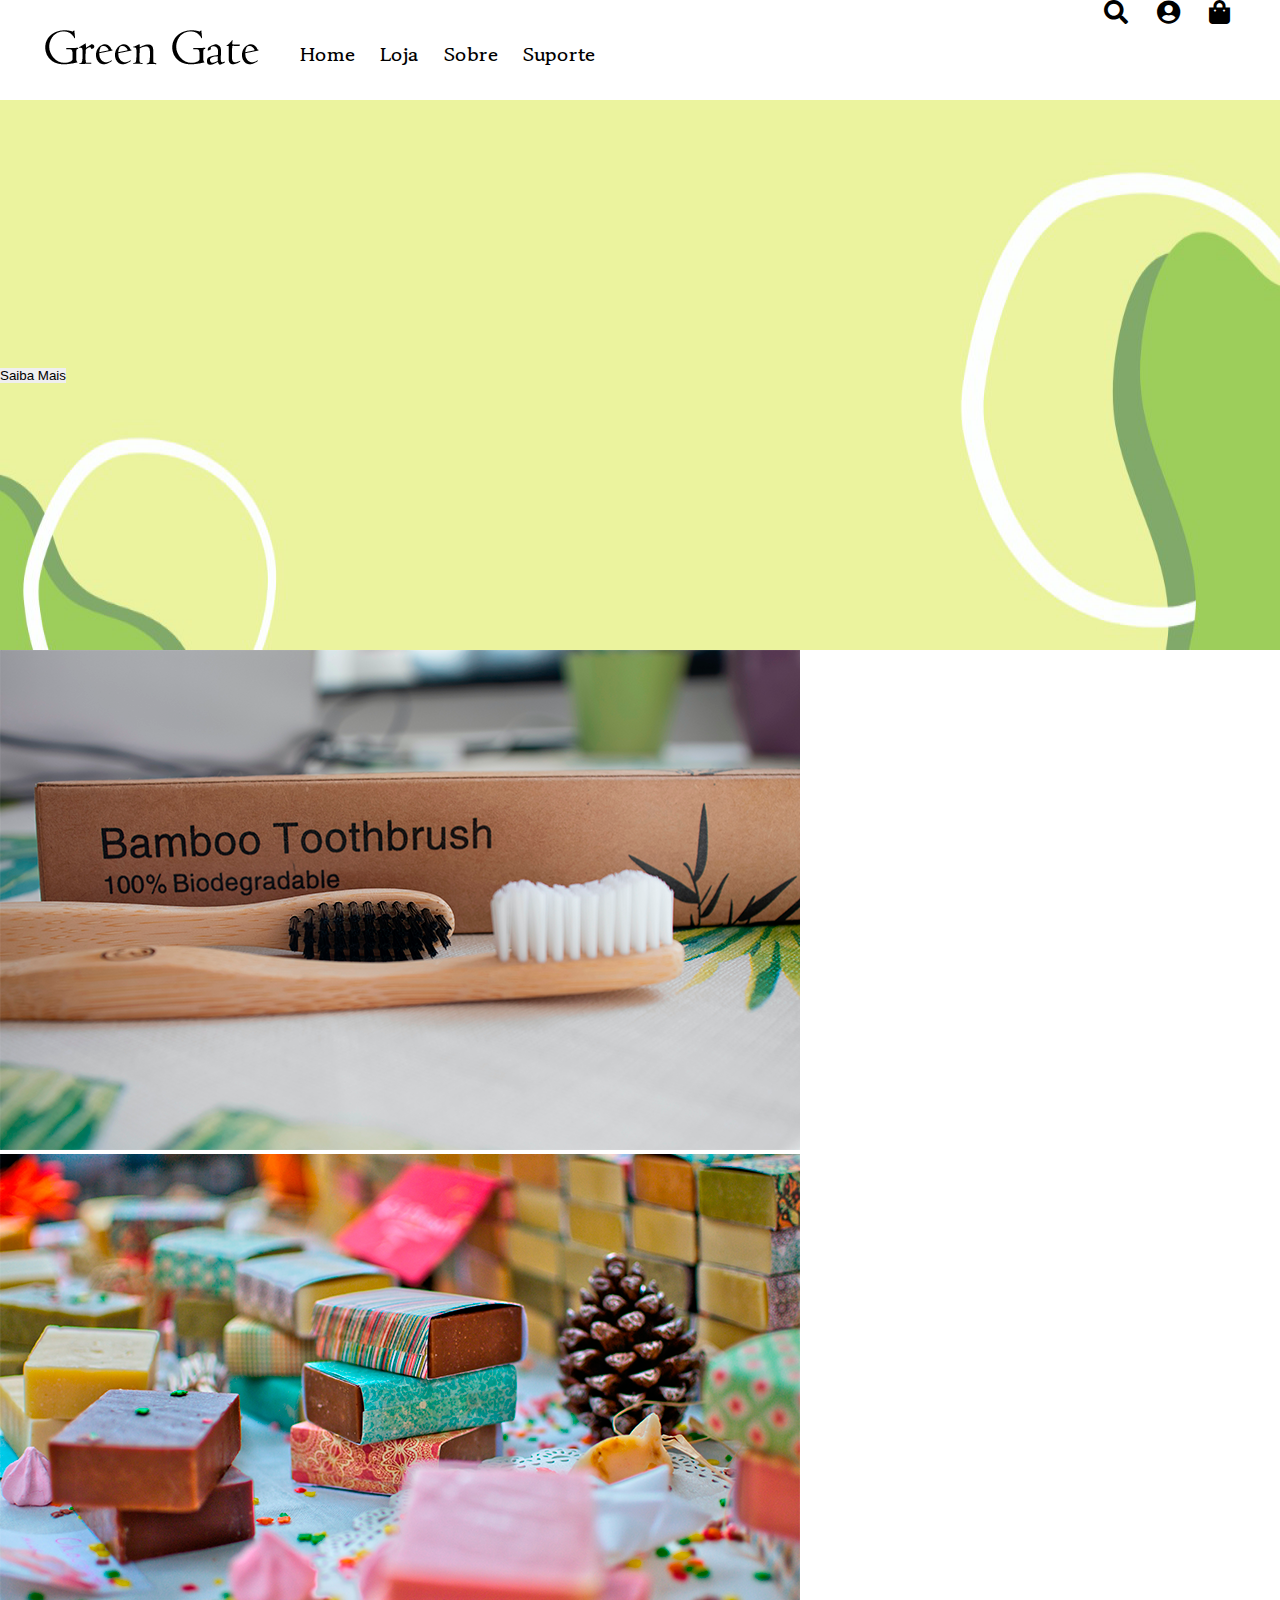
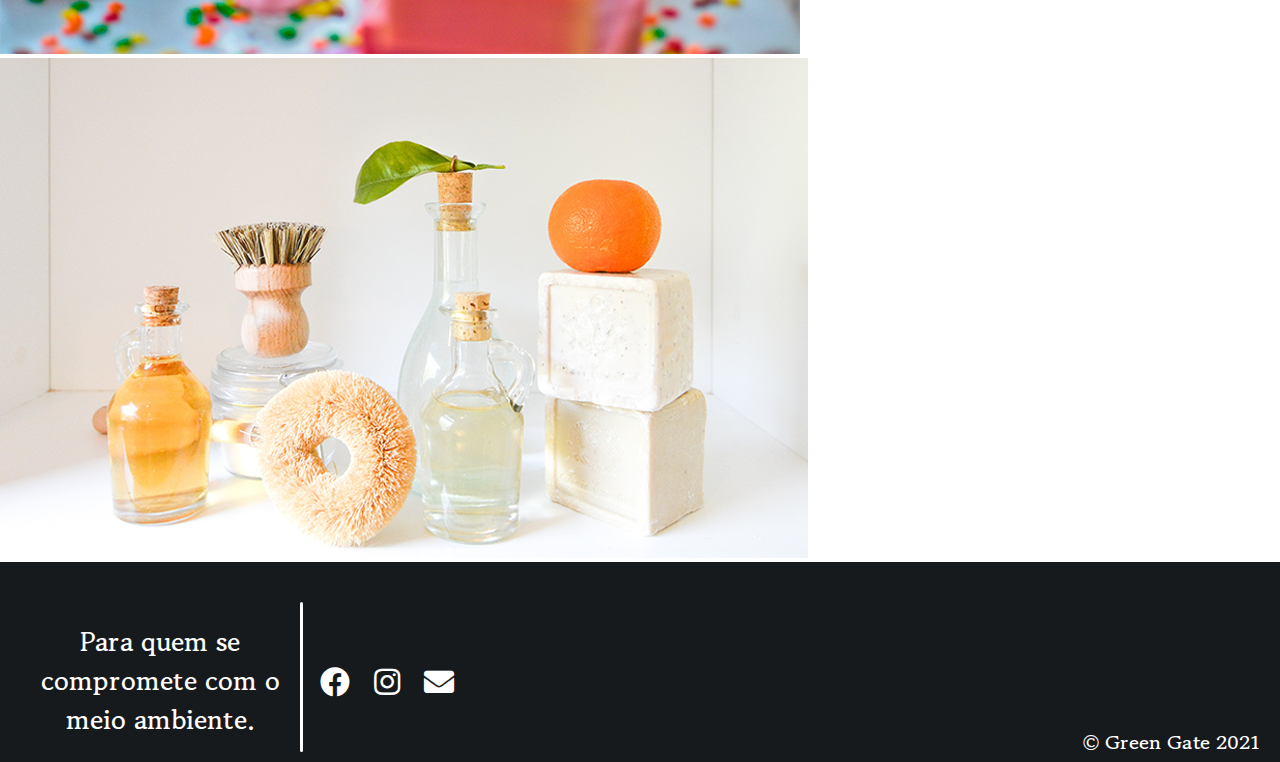
<file: HTML/index.html>
<!DOCTYPE html>
<html lang="pr-br">
<head>
    <meta charset="UTF-8">
    <meta http-equiv="X-UA-Compatible" content="IE=edge">
    <meta name="viewport" content="width=device-width, initial-scale=1.0">
    <link rel="stylesheet" href="../CSS/style-index.css">
    <link rel="stylesheet" href="../FONTAW/css/all.css">
    <link rel="shortcut icon" href="../IMG/icone.ico" type="image/x-icon">
    <title>Green Gate</title>
</head>
<body>
    <header>

        <!-- Cabeçalho -->

        <section class="main-nav">
            <nav>
                <div class="logo">
                    <figure>
                        <a href="../HTML/index
                        .html"><img src="../IMG/logotipo.png" alt="Logotipo"></a>
                    </figure>
                </div>

                <div class="lista-menu">
                    <ul>
                        <li><a href="">Home</a></li>
                        <li><a href="">Loja</a></li>
                        <li><a href="">Sobre</a></li>
                        <li><a href="">Suporte</a></li>
                    </ul>
                </div>

                <div class="figuras">
                    <a href=""><i class="fas fa-search"></i></a>
                    <a href="../PHP/login.php"><i class="fas fa-user-circle"></i></a>
                    <a href=""><i class="fas fa-shopping-bag"></i></a>
                </div>
            </nav>
        </section>
    </header>

    <!-- Conteúdo -->

    <section class="main-conteudo">
        <div class="conteudo">
            
            <a href="#"><button>Saiba Mais</button></a>
        </div>

    </section>

    <section class="imagens">
        <div>
            <img src="../IMG/Imagem1.png" alt="Imagem sabonete"
            id="img1">
            <img src="../IMG/Imagem2.png" alt="Imagem Sabonete" id="img2">
            <img src="../IMG/Imagem3.png" alt="Imagem Sabonete sustentavél" id="img3">
        </div>
    </section>
    
    <!-- Rodapé -->

    <footer class="main-footer">
        <section class="cont-footer">
            <div>
                <p>Para quem se compromete com o meio ambiente.</p>
            </div>
        </section>

        <div id="linha-vert"></div>

        <div class="footer-icon">
            <a href="https://www.facebook.com/Green-Gate-103711395206238"><i class="fab fa-facebook"></i></a>
            <a href="https://www.instagram.com/green.gate_/"><i class="fab fa-instagram"></i></a>
            <a href="#"><i class="fas fa-envelope"></i></a>
        </div>

        <div class="direitos">
            <p>© Green Gate 2021</p>
        </div>
    </footer>
</body>
</html>
</file>
<file: CSS/style-index.css>
@import url('https://fonts.googleapis.com/css2?family=Gowun+Batang&display=swap');

*{
    padding: 0;
    margin: 0;
    border: 0;
}
a{
    text-decoration: none;
}

/*Barra-Navegação*/
.main-nav{
    max-width: 1600px;
    width: 100%;
}
.main-nav nav{
    width: 100%;
    background-color: #FFF;
    height: 100px;
    margin: 0;
    border: 0;
    padding: 0;
    z-index: 20;
}

.logo {
    position: absolute;
    top: 15px;
    left: 20px;
}

.lista-menu ul{
    list-style: none;
    position: absolute;
    top: 40px;
    left: 300px;
}

.lista-menu ul li{
    float: left;
    padding-right: 25px;
}

.lista-menu ul li a {
    color: #000;
    font-family: 'Gowun Batang', serif;
    font-weight: bolder;
    font-size: 15pt;
}

.lista-menu ul li a:hover {
    color: #8082e2;
}

.figuras {
    position: relative;
    float: right;
    right: 25px;
}

.figuras a, .search-box{
    color: #000;
    display: inline-block;
}

.fa-shopping-cart:hover, .fa-user-circle:hover, .figuras-empresa a:hover{
    color: #8082e2;
}

.figuras a i{
    font-size: 24px;
    padding-right: 25px;
}

/*Conteudo*/
.main-conteudo{
    position: relative;
    max-width: 1600px;
    width: 100%;
    left: 0;
    margin: 0;
    border: 0;
    padding: 0;
}
.conteudo{
    height: 550px;
    position: relative;
    top: 0px;
    background-image: url("../IMG/fundo-index.png");
    background-size: 100% 900px;
    align-content: center;
    background-repeat: no-repeat;
    width: 100%;
    left: 0px;
}

.conteudo div{
    position: absolute;
    text-align: center;
    margin-left: 20vw;
    margin-top: 20vh;
}

.conteudo div h1{
    font-size: 55px;
    color: rgb(25, 36, 0);
    font-weight: 900;
    max-width: 800px;
    font-family: 'Staatliches', sans-serif;
    line-height: 75px;
}

.conteudo div span{
    font-size: 1.1rem;
    font-weight: 600;
    font-family: 'Roboto', sans-serif;
}

.conteudo div a{
    font-size: 1.5rem;
    font-weight: 500;
    color: white;
    background-color: #C3CE64;
    padding-top: 10px;
    padding-bottom: 10px;
    padding-right: 20px;
    padding-left: 20px;
    border-radius: 10px;
    font-family: 'Roboto', sans-serif;
    transform: scale(100%);
    transition-duration: 0.5s;
}

.button-lojas:hover{
    background-color: #a7af5b;
    color: #ffffff;
    transition: ease 0.5s;
}

.section-valores{
    height: 850px;
    width: 100%;
    background-color: #f9fdc5;
    text-align: center;
    justify-content: center;
}

.container-titulo{
    padding-top: 120px;
    margin-bottom: 20px;
    font-family: 'Staatliches', sans-serif;
    font-weight: 1000;
    font-size: 1.8rem;
}

.section-valores p{
    font-size: 1.3rem;
    font-family: Caviar Dreams;
    font-weight: 500;
}

.espaco-obj{
    display: flex;
    justify-content: center;
    align-items: center;
    text-align: center;
}

.container-obj p{
    margin-top: 40px;
}

.container-obj{
    height: 500px;
    width: 370px;
    margin: 30px 24px;
    border-radius: 10px;
    background-color: #FFF;
    box-shadow: 1px 1px 11px -4px #DCDCDC;
}

.container-obj i{
    font-size: 10rem;
    color: #000;
}

#obj1, #obj2, #obj3{
    position: relative;
    top: 80px;
}

#obj1{
    color: #d7dd90;
}

#obj2{
    color: #aabd7c;
}

#obj3{
    color: #c7d281;
}

.sessao1{
    height: 560px;
    width: 100%;
    background-repeat: no-repeat;
    background-size: cover;
    background-color: #FFF;
    display: flex;
    align-items: center;
    background-attachment: fixed;
}

.sessao2{
    height: 560px;
    width: 100%;
    background-repeat: no-repeat;
    background-size: cover;
    background-color: rgb(239, 250, 192);
    display: flex;
    justify-items: center;
    align-items: center;
    justify-content: space-between;
    background-attachment: fixed;
}

.space-img{
   margin-left: 140px;
   margin-right: 100px;
}

.space-img i{
    font-size: 15rem;
    margin-right: 100px;
    color: rgb(26, 25, 25);
}

.space-img #book{
    font-size: 15rem;
    color: rgb(26, 25, 25);
}

.space-string span{
    font-size: 2.5rem;
    font-weight: 900;
    font-family: 'Staatliches', sans-serif;
    margin-bottom: 10px;
    color: rgb(26, 25, 25);

}

.space-string a{
    font-family: 'Roboto', sans-serif;
    font-size: 1.9rem;
    font-weight: 600;
    color: rgb(236, 199, 77);
    text-decoration-line: none;
    line-height: 25px;
    transition: ease 0.3s;
}

.space-string {
    line-height: 38px;
    text-align: right;
}

.space-string2 span{
    font-size: 2.5rem;
    font-weight: 900;
    font-family: 'Staatliches', sans-serif;
    margin-bottom: 10px;
    line-height: 40px;
    color: rgb(26, 25, 25);

}

.space-string2{
    margin-left: 100px;
    text-align: left;
    line-height: 38px;
    max-width: 600px;
    margin-right: -100px;
    
}

.space-string2 a{
    font-family: 'Roboto', sans-serif;
    font-size: 1.9rem;
    font-weight: 600;
    color: rgb(106, 147, 109);
    text-decoration-line: none;
    line-height: 25px;
    transition: color 0.3s;
}

.space-string a:hover{
    color: rgb(180, 152, 57);
}

.space-string2 a:hover{
    color: rgb(68, 97, 70);
}

.imagem_1 {
    background-color: #fefae0;
    width: 100%;
    height: 250px;
    display: flex;
    justify-content: center;
    padding: 100px 0 100px 0;
}

.espacamento-produtos {
   display: flex;
    justify-content: center;
    width: 35%;
    height: 250px;
}

.produtos{
    height: 250px;
    width: 400px;
    border-radius: 20px;
}

.produtos img{
    border-radius: 20px;
    width: 407px;
    height: 250px;
    object-fit: cover;
}

.box-shadow-imagem {
    width: 407px;
    height: 250px;
    border-radius: 20px;
}

.box-shadow-imagem a img {
    width: 407px;
    height: 250px;
    border-radius: 20px;
    box-shadow: 3px 3px 3px 0 #e5e4e2;
}

.box-shadow-imagem:hover{
    background-color: #000;
}
.imagem_1 {
    background-color: #fefae0;
    width: 100%;
    height: 250px;
    display: flex;
    justify-content: center;
    padding: 100px 0 100px 0;
}

.espacamento-produtos {
   display: flex;
    justify-content: center;
    width: 35%;
    height: 250px;
}

.produtos{
    height: 250px;
    width: 400px;
    border-radius: 20px;
}

.produtos img{
    border-radius: 20px;
    width: 407px;
    height: 250px;
    object-fit: cover;
}

.box-shadow-imagem {
    width: 407px;
    height: 250px;
    border-radius: 20px;
}

.box-shadow-imagem a img {
    width: 407px;
    height: 250px;
    border-radius: 20px;
    box-shadow: 3px 3px 3px 0 #e5e4e2;
}

.box-shadow-imagem:hover{
    background-color: #000;
}

.box-shadow-imagem a img:hover{
    opacity: 50%;
}

/*Rodapé*/
.main-footer{
    max-width: 1600px;
    width: 100%;
    position: relative;
}
.main-footer section{
    background-color: #161a1d;
    width: 100%;
    height: 200px;
}

.cont-footer div{
    height: 80px;
    width: 260px;
    position: absolute;
    top: 0;
    left: 30px;
    bottom: 0;
    margin-top: auto;
    margin-bottom: auto;

}

.cont-footer div p {
    font-family: 'Gowun Batang', serif;
    font-size: 20pt;
    color: #FFF;
    text-align: center;
    font-weight: bolder;
}

.footer-icon{
    position: absolute;
    left: 320px;
    top: 105px;
}

.footer-icon a{
    color: #FFF;
}

.footer-icon a i{
    font-size: 30px;
    padding-right: 20px;
}

.fa-facebook:hover{
    color: #3b5998;
}

.fa-instagram:hover{
    color: #D62976;
}

.fa-envelope:hover{
    color: #DB4A39;
}

.direitos{
    position: absolute;
    bottom: 5px;
    right: 20px;
}

.direitos p{
    font-family: 'Gowun Batang', serif;
    color: #FFF;
    font-size: 15pt;
    font-weight: bolder;
}

#linha-vert{
    height: 150px;
    border-right: 3px solid #FFF;
    border-radius: 5px;
    position: absolute;
    top: 40px;
    left: 300px;
}

/*Slide*/

.slide{
    width: 100%;
    height: 500px;
    position: relative;
}

.foto{
    width: 1200px;
    height: 450px;
    border-radius: 20px;
    position: absolute;
    top: 0;
    left: 0;
    bottom: 0;
    right: 0;
    margin: auto;
    opacity: 0;
    animation-name: slide;
    animation-duration: 20s;
    animation-iteration-count: infinite;
}

@keyframes slide {
    25%{
        opacity: 1;
        transform: scale(1.1, 1.1);
    }

    50%{
        opacity: 0;
    }
}

.foto:nth-child(1){
    animation-delay: 0;
}

.foto:nth-child(2){
    animation-delay: 5s;
}

.foto:nth-child(3){
    animation-delay: 10s;
}
</file>
